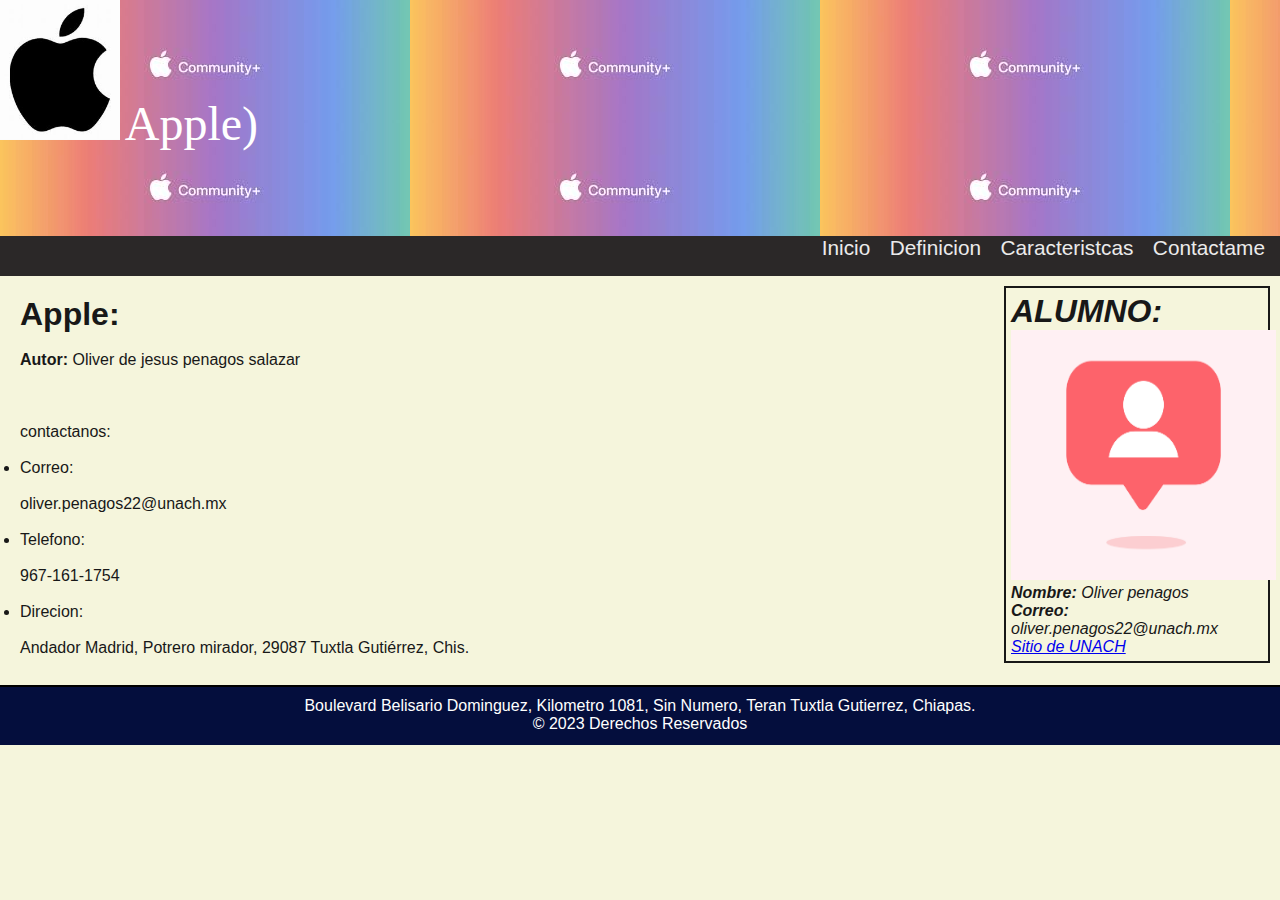
<file: Practica8/contactame.html>
<!DOCTYPE html>
<html lang="en">
<head>
    <meta charset="UTF-8">
    <meta name="viewport" content="width=device-width, initial-scale=1.0">
    <link rel="stylesheet" href="css/style.css">
    
    <title>Apple</title>
</head>
<body>
    <header>  <!--encabezado-->
        <div id="titulo">
            <img src="img/logo.jpg"  alt="mi logo"  id="logo"/>
            <h1>Apple)</h1>
        </div>
        <nav>  <!--menu-->
            <ul>
                <li><a href="index.html">Inicio</a></li>
                <li><a href="definicion.html">Definicion</a></li>
                <li><a href="caracteristcas.html">Caracteristcas</a></li>
                <li><a href="contactame.html">Contactame</a></li>
            </ul>
        </nav>
    </header>
    <article>
        <section>
            <h1> Apple:</h1>
            <br>
            <p><strong>Autor:</strong> Oliver de jesus penagos salazar</p>
            <br>
            <div>
                <br>
                <br>
                <p><span>contactanos:</span></p>
                <br>
            </div>
            <p>
                <li>Correo:</li>
                <br>
                <p>oliver.penagos22@unach.mx</p>
                <br>
                <li>Telefono:</li>
                <br>
                <p>967-161-1754</p>
                <br>
                <li>Direcion:</li>
                <br>
                <p>Andador Madrid, Potrero mirador, 29087 Tuxtla Gutiérrez, Chis.</p>
            </p>
            <br>
        </section>
        <aside>
            <h1>ALUMNO:</h1>
            <p id="alumnoperfil"><img src="img/perfil.jpg" width="265px" height="100px" alt="perfil" /></p>
            <p><strong>Nombre:</strong> Oliver penagos</p>
            <p><strong>Correo:</strong> oliver.penagos22@unach.mx</p>
            <p><a href="https://www.unach.mx/">Sitio de UNACH</a></p>
        </aside>
    </article>
    <footer>   <!-- pie de pagina-->
        <p>Boulevard Belisario Dominguez, Kilometro 1081, Sin Numero, Teran Tuxtla Gutierrez, Chiapas.</p>
        <p>&copy; 2023 Derechos Reservados<p></p>

    </footer>
</body>
</html>
</file>
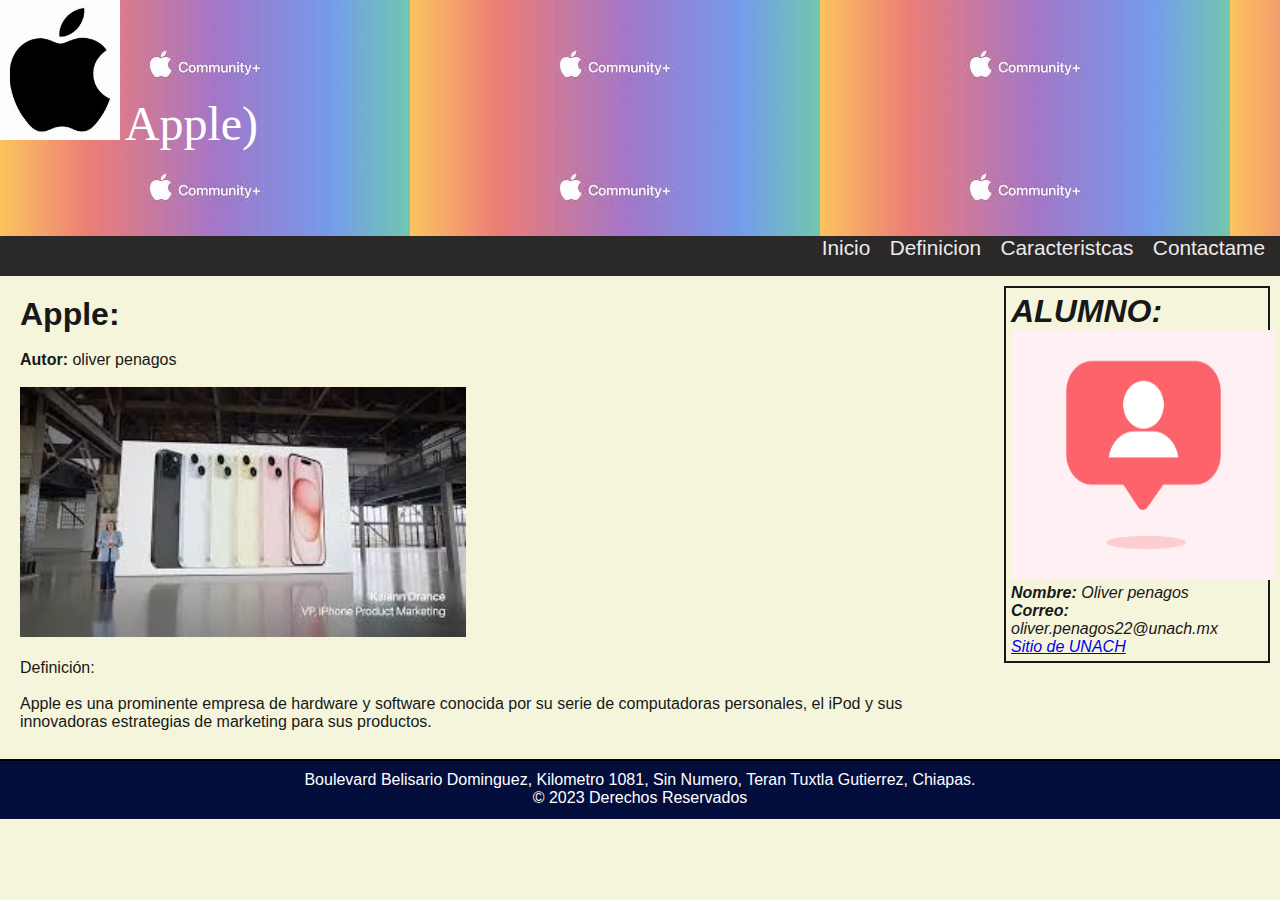
<file: Practica8/definicion.html>
<!DOCTYPE html>
<html lang="en">
<head>
    <meta charset="UTF-8">
    <meta name="viewport" content="width=device-width, initial-scale=1.0">
    <link rel="stylesheet" href="css/style.css">
    
    <title>Apple)</title>
</head>
<body>
    <header>  <!--encabezado-->
        <div id="titulo">
            <img src="img/logo.jpg"  alt="mi logo"  id="logo"/>
            <h1>Apple)</h1>
        </div>
        <nav>  <!--menu-->
            <ul>
                <li><a href="index.html">Inicio</a></li>
                <li><a href="definicion.html">Definicion</a></li>
                <li><a href="caracteristcas.html">Caracteristcas</a></li>
                <li><a href="contactame.html">Contactame</a></li>
            </ul>
        </nav>
    </header>
    <article>
        <section>
            <h1> Apple:</h1>
            <br>
            <p><strong>Autor:</strong> oliver penagos</p>
            <br>
            <div>
                <img src="img/contenido2.jpg">
                <br>
                <br>
                <p><span>Definición:</span></p>
                <br>
            </div>
            <p>
                Apple es una prominente empresa de hardware y software conocida por su serie de computadoras personales, el iPod y sus innovadoras estrategias de marketing para sus productos.
            </p>
            <br>
        </section>
        <aside>
            <h1>ALUMNO:</h1>
            <p id="alumnoperfil"><img src="img/perfil.jpg" width="265px" height="100px" alt="perfil" /></p>
            <p><strong>Nombre:</strong> Oliver penagos</p>
            <p><strong>Correo:</strong> oliver.penagos22@unach.mx</p>
            <p><a href="https://www.unach.mx/">Sitio de UNACH</a></p>
        </aside>
    </article>
    <footer>   <!-- pie de pagina-->
        <p>Boulevard Belisario Dominguez, Kilometro 1081, Sin Numero, Teran Tuxtla Gutierrez, Chiapas.</p>
        <p>&copy; 2023 Derechos Reservados<p></p>

    </footer>
</body>
</html>
</file>
<file: Practica8/css/style.css>
*{
    margin: 0;
    padding: 0;
}
body{
    position: relative;
    background-color: beige;
    font-family: 'Trebuchet MS', Arial, sans-serif;
    color: #181818;
}
header{
    background: url('../img/banner.jpg');
}
header h1{
    font-family: 'Comic Sans MS';
    font-size: 3em;
    font-weight: normal;
    color: white;
}
#titulo
{
    display: inline-block;
}
#logo, header h1
{
    display: inline-block;
    margin-bottom: 0px;
    height: 140px;
}
/* Menu de navegacion*/
nav
{
    display: inline-block;
    width: 100%;
    height: 40px;
    text-align: right;
    background-color: rgb(43, 40, 40);
}
nav ul
{
    list-style-type: none;
}
nav li
{
    display: inline-block;
    margin-right: 15px;
}
nav a
{
    font-family: 'Segoe UI', Tahoma, Geneva, Verdana, sans-serif;
    font-size: 1.3em;
    color: #ebebeb;
    padding-bottom: 3px;
    text-decoration: none;
}
nav a:hover
{
    color: #0f8e97;
    border-bottom: 3px solid #1708f1;
}
/* contenido*/
img{
    height: 250px;
}
article{
    padding: 10px;
}
section{
    padding: 10px;
    margin-left: auto;
    margin-right: auto;
    float: left;
    width: 75%;
}
aside{
    padding: 5px;
    font-style: italic;
    float: right;
    width: 20%;
    border: 2px solid;
}
footer{
    float: left;
    position: relative;
    bottom: 0;
    width: 100%;
    height: 60px;
    box-sizing: border-box;
    border-top: 2px solid #000;
    background-color: #040e3d;
    color: white;
    text-align: center;
    padding-top: 10px;
}
</file>
